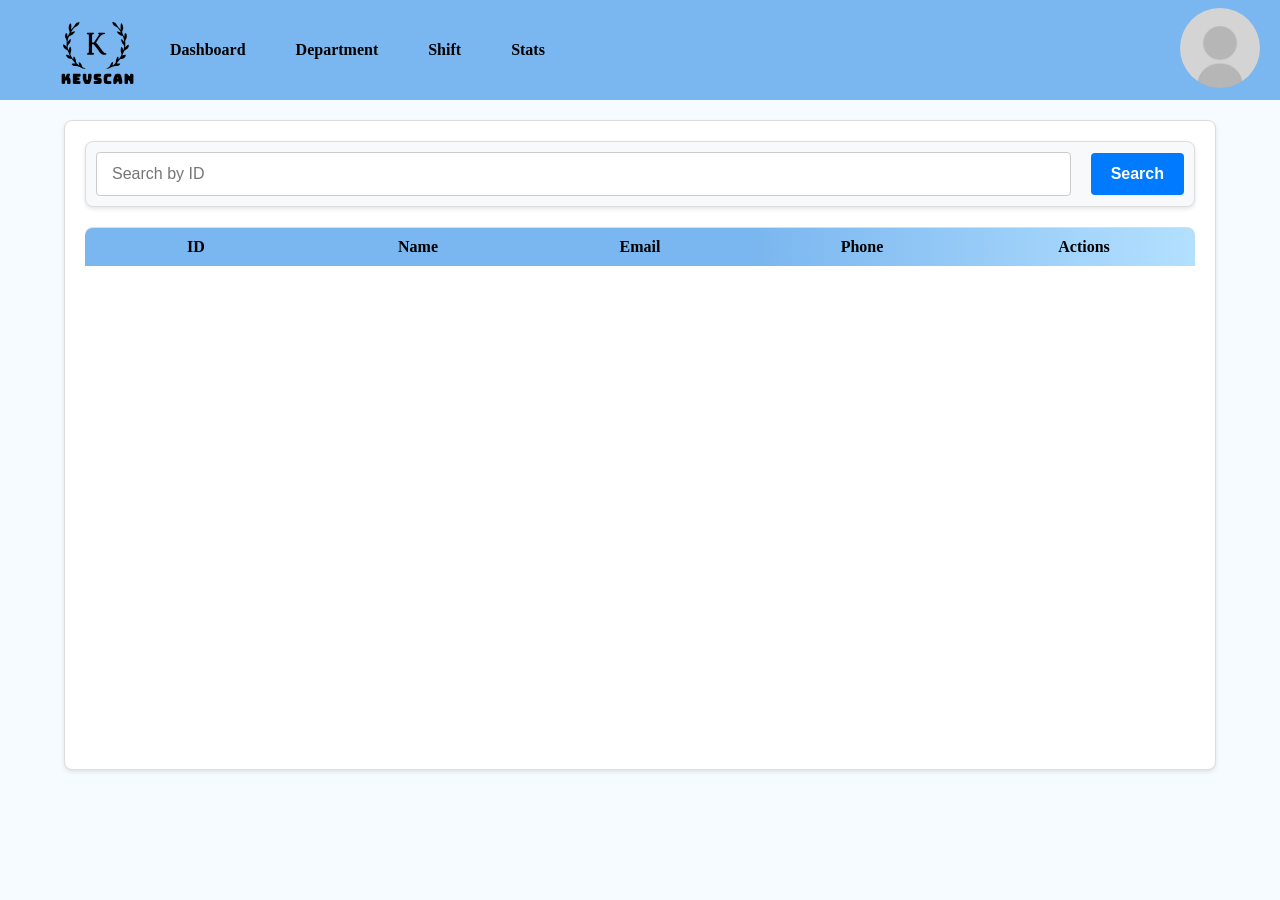
<file: View/Department.html>
<!DOCTYPE html>
<html lang="vi">
<head>
    <meta charset="UTF-8">
    <meta name="viewport" content="width=device-width, initial-scale=1.0">
    <title>Department - KEVSCAN</title>
    <link rel="stylesheet" href="../static/css/department.css">
    <link rel="stylesheet" href="../static/css/header.css">
    <script src="../static/js/header.js" defer></script>
    <script src="../static/js/department.js" defer></script>
</head>
<body>
    <div class="header">
        <img src="../static/img/logokevscan.svg" alt="Logo" class="logo">
        <nav>
            <ul>
                <li><a href="Dashboard.html">Dashboard</a></li>
                <li><a href="Department.html">Department</a></li>
                <li><a href="Shift.html">Shift</a></li>
                <li><a href="Stats.html">Stats</a></li>
            </ul>
        </nav>
        <div class="user-avatar">
            <img src="../static/img/avt.jpg" alt="User Avatar">
            <div class="user-menu" id="user-menu">
              <ul>
                  
                  <li id="logout">Log out</li>
              </ul>
          </div>
        </div>
    </div>
    <div class="container">
        <!-- Thanh tìm kiếm -->
        <div class="search-box">
            <input type="text" id="search" placeholder="Search by ID">
            <button class="btn-search">Search</button>
            
        </div>

        <!-- Hàng chứa các phần ID, Name, Email, Phone -->
        <div class="info-row header-row">
            <div class="info-item">ID</div>
            <div class="info-item">Name</div>
            <div class="info-item">Email</div>
            <div class="info-item">Phone</div>
            <div class="info-item">Actions</div>
        </div>

         <div id="user-list"></div>
   <div class="popup" id="edit-popup">
  <div class="popup-content">
    
    <h2>Edit Employee Information</h2>
    <form id="edit-form">
      <label for="edit-name">Name</label>
      <input type="text" id="edit-name" name="name" required>
      <label for="edit-email">Email</label>
      <input type="email" id="edit-email" name="email" required>
      <label for="edit-phone">Phone</label>
      <input type="text" id="edit-phone" name="phone" required>
      <div class="popup-buttons">
        <button type="submit" class="btn-submit">Save</button>
        <button type="button" class="btn-cancel" id="edit-cancel">Cancel</button>
      </div>
    </form>
  </div>
</div>

<div class="popup" id="delete-popup">
  <div class="popup-content">
    <button type="button" class="close-dialog" id="delete-close">&times;</button>
    <h3 style="color:#f44336;">Confirm Deletion</h3>
    <p id="delete-message" style="text-align:center;margin:18px 0 28px 0;font-size:17px;">Do you really want to delete this employee?</p>
    <div class="popup-buttons">
      <button type="button" class="btn-submit" id="delete-confirm">Delete</button>
      <button type="button" class="btn-cancel" id="delete-cancel">Cancel</button>
    </div>
  </div>
</div>
</body>
</html>
</file>
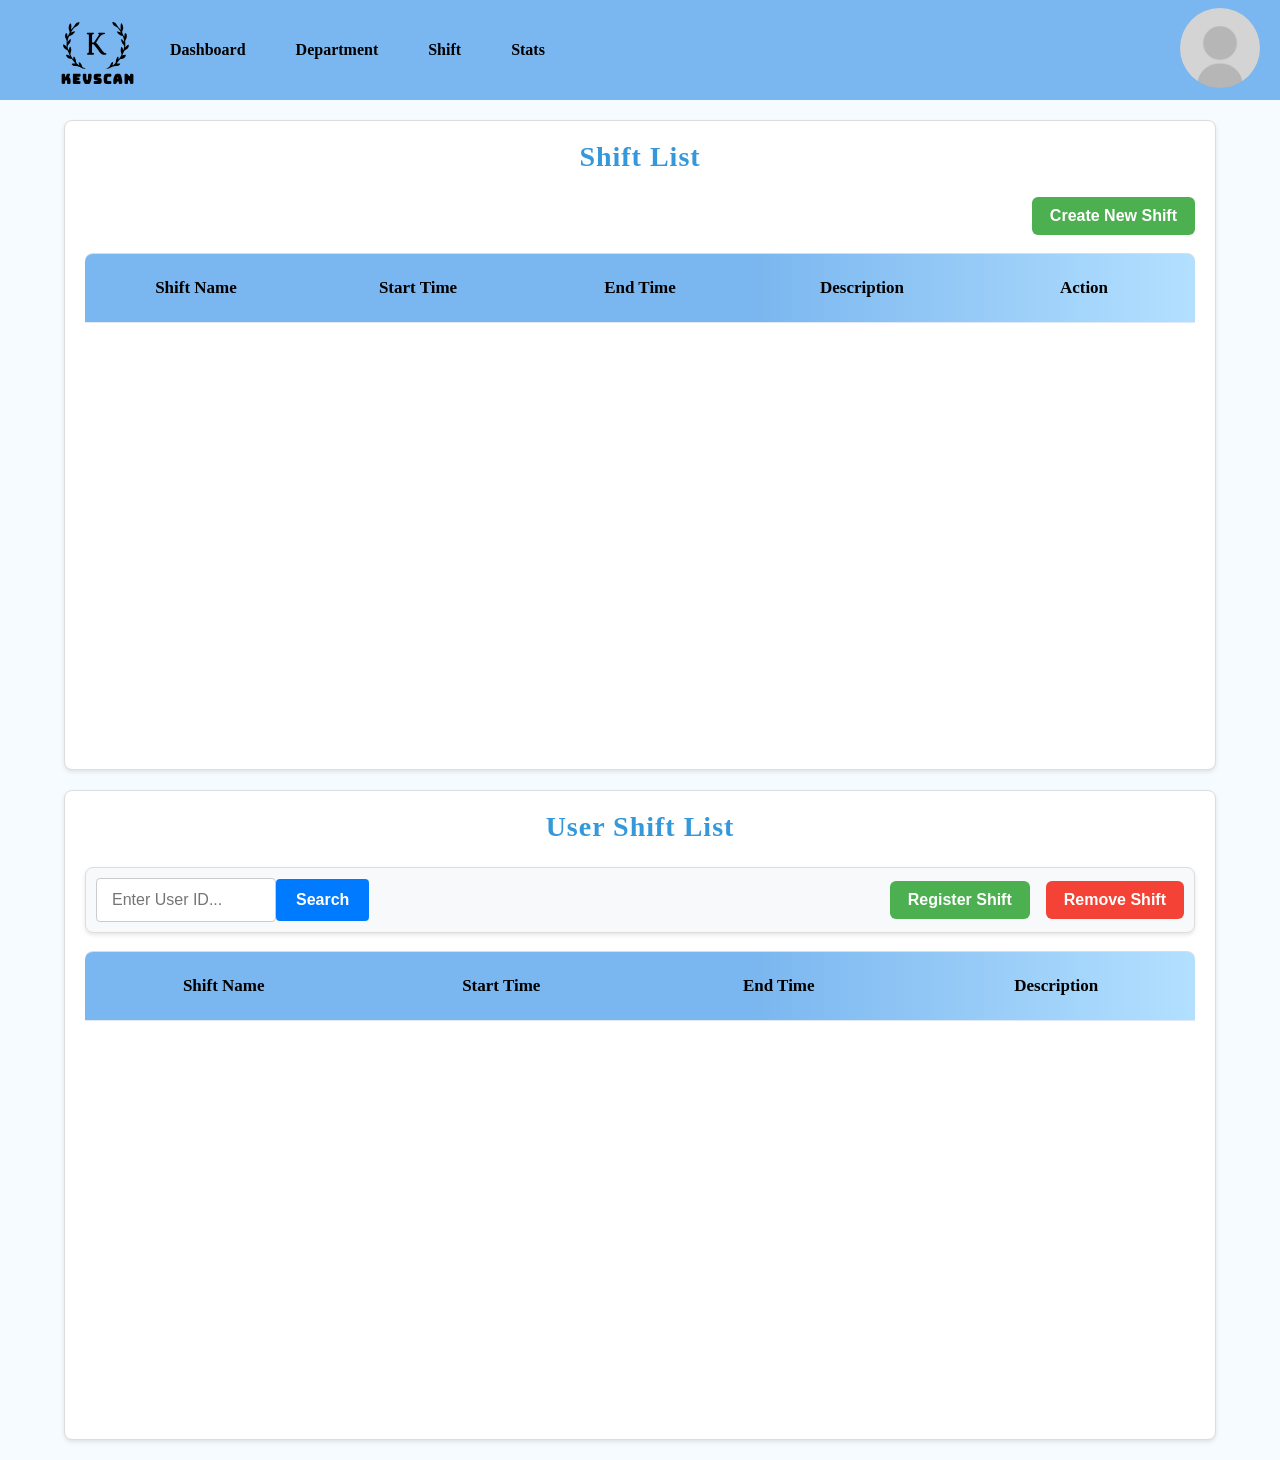
<file: View/Shift.html>
<!DOCTYPE html>
<html lang="vi">
<head>
    <meta charset="UTF-8">
    <meta name="viewport" content="width=device-width, initial-scale=1.0">
    <title>Shift - KEVSCAN</title>
    <link rel="stylesheet" href="../static/css/shift.css">
    <link rel="stylesheet" href="../static/css/header.css">
    <script src="../static/js/header.js" defer></script>
    <script src="../static/js/shift.js" defer></script>
</head>
<body>
    <div class="header">
        <img src="../static/img/logokevscan.svg" alt="Logo" class="logo">
        <nav>
            <ul>
                <li><a href="Dashboard.html">Dashboard</a></li>
                <li><a href="Department.html">Department</a></li>
                <li><a href="Shift.html">Shift</a></li>
                <li><a href="Stats.html">Stats</a></li>
            </ul>
        </nav>
        <div class="user-avatar">
            <img src="../static/img/avt.jpg" alt="User Avatar">
            <div class="user-menu" id="user-menu">
              <ul>
                  
                  <li id="logout">Log out</li>
              </ul>
          </div>
        </div>
    </div>
    <div class="container">
    <h2 class="shift-title">Shift List</h2>
    <div style="margin-bottom: 18px; text-align: right;">
  <button id="btn-create-shift" class="btn-add">Create New Shift</button>
</div>
    <div class="info-row header-row">
        <div class="info-item">Shift Name</div>
        <div class="info-item">Start Time</div>
        <div class="info-item">End Time</div>
        <!-- <div class="info-item">Late Tolerance (minutes)</div> -->
        <!-- <div class="info-item">Status</div> -->
        <div class="info-item">Description</div>
        <div class="info-item">Action</div>
    </div>
    <div id="shift-list"></div>
</div>
<div class="popup" id="create-shift-popup">
  <div class="popup-content">
   <button type="button" class="close-dialog" id="create-shift-close">&times;</button>
    <h2>Create New Shift</h2>
    <form id="create-shift-form">
      <label for="create-shift-name">Shift Name</label>
      <input type="text" id="create-shift-name" placeholder="Shift Name" required />
      <label for="create-shift-start">Start Time</label>
      <input type="time" id="create-shift-start" placeholder="Start Time" required />
      <label for="create-shift-end">End Time</label>
      <input type="time" id="create-shift-end" placeholder="End Time" required />
      <label for="create-shift-tolerance">Late Tolerance (minutes)</label>
      <input type="number" id="create-shift-tolerance" placeholder="Late Tolerance (minutes)" required />
      <label for="create-shift-desc">Description</label>
      <input type="text" id="create-shift-desc" name="description">
      <div class="popup-buttons">
        <button type="submit" class="btn-submit">Save</button>
        <button type="button" class="btn-cancel" id="create-shift-cancel">Cancel</button>
      </div>
    </form>
  </div>
</div>
<div class="popup" id="edit-shift-popup">
  <div class="popup-content">
    <button type="button" class="close-dialog" id="edit-shift-close">&times;</button>
    <h2>Edit Shift</h2>
    <form id="edit-shift-form">
      <label for="edit-shift-name">Shift Name</label>
      <input type="text" id="edit-shift-name" name="shiftName" required>
      <label for="edit-shift-start">Start Time (HH:mm)</label>
      <input type="time" id="edit-shift-start" name="shiftStart" required>
      <label for="edit-shift-end">End Time (HH:mm)</label>
      <input type="time" id="edit-shift-end" name="shiftEnd" required>
      <label for="edit-shift-tolerance">Late Tolerance (minutes)</label>
      <input type="number" id="edit-shift-tolerance" name="lateTolerance" required>
      <label for="edit-shift-desc">Description</label>
      <input type="text" id="edit-shift-desc" name="description">
      <div class="popup-buttons">
        <button type="submit" class="btn-submit">Save</button>
        <button type="button" class="btn-cancel" id="edit-shift-cancel">Cancel</button>
      </div>
    </form>
  </div>
</div>

<div class="popup" id="delete-shift-popup">
  <div class="popup-content">
    <button type="button" class="close-dialog" id="delete-shift-close">&times;</button>
    <h2 style="color:#f44336;">Confirm Delete</h2>
    <p id="delete-shift-message" style="text-align:center;margin:18px 0 28px 0;font-size:17px;">Are you sure you want to delete this shift?</p>
    <div class="popup-buttons">
      <button type="button" class="btn-submit" id="delete-shift-confirm">Delete</button>
      <button type="button" class="btn-cancel" id="delete-shift-cancel">Cancel</button>
    </div>
  </div>
</div>
<div class="container" id="user-shift-container">
  <h2 class="shift-title">User Shift List</h2>
  <div class="search-box" style="margin-bottom: 18px;">
  <div style="display:flex;flex:1;align-items:center;gap:0;">
    <input type="text" id="user-shift-userid" placeholder="Enter User ID..." style="max-width:180px; min-width:120px; width:180px; margin-right:0;" />
    <button id="btn-user-shift-search" class="btn-search" style="margin-left:0;">Search</button>
  </div>
  <div style="display:flex;gap:8px;">
    <button id="btn-user-shift-register" class="btn-add">Register Shift</button>
    <button id="btn-user-shift-remove" class="btn-cancel">Remove Shift</button>
  </div>
</div>
  <div class="info-row" id="user-shift-info" style="display:none;">
    <div class="info-item" id="user-shift-name" ></div>
</div>
  <div class="info-row header-row">
    <div class="info-item">Shift Name</div>
    <div class="info-item">Start Time</div>
    <div class="info-item">End Time</div>
    <div class="info-item">Description</div>
  </div>
  <div id="user-shift-list"></div>
</div>
<div class="popup" id="assign-shift-popup">
  <div class="popup-content">
    <button type="button" class="close-dialog" id="assign-shift-close">&times;</button>
    <h2>Register Shift for User</h2>
    <form id="assign-shift-form">
      <label for="assign-user-id">User ID</label>
      <input type="text" id="assign-user-id" name="userId" required>
      <label for="assign-shift-name">Shift Name</label>
      <input type="text" id="assign-shift-name" name="shiftName" required placeholder="Enter correct shift name (e.g., Ca_Sang)">
      <div class="popup-buttons">
        <button type="submit" class="btn-submit">Register</button>
        <button type="button" class="btn-cancel" id="assign-shift-cancel">Cancel</button>
      </div>
    </form>
  </div>
</div>

<div class="popup" id="remove-shift-popup">
  <div class="popup-content">
    <button type="button" class="close-dialog" id="remove-shift-close">&times;</button>
    <h2 style="color:#f44336;">Remove Shift for User</h2>
    <form id="remove-shift-form">
      <label for="remove-user-id">User ID</label>
      <input type="text" id="remove-user-id" name="userId" required>
      <label for="remove-shift-name">Shift Name</label>
      <input type="text" id="remove-shift-name" name="shiftName" required placeholder="Enter correct shift name (e.g., Ca_Sang)">
      <div class="popup-buttons">
        <button type="submit" class="btn-submit">Remove Shift</button>
        <button type="button" class="btn-cancel" id="remove-shift-cancel">Cancel</button>
      </div>
    </form>
  </div>
</div>

<div class="popup" id="notify-popup">
  <div class="popup-content">
    <h2 id="notify-title" style="text-align:center; color:#3498db; margin-bottom:18px;">Notification</h2>
    <div id="notify-message" style="text-align:center; font-size:17px; margin-bottom:24px;"></div>
    <div class="popup-buttons" style="justify-content:center;">
      <button type="button" class="btn-submit" id="notify-ok">OK</button>
    </div>
  </div>
</div>
</file>
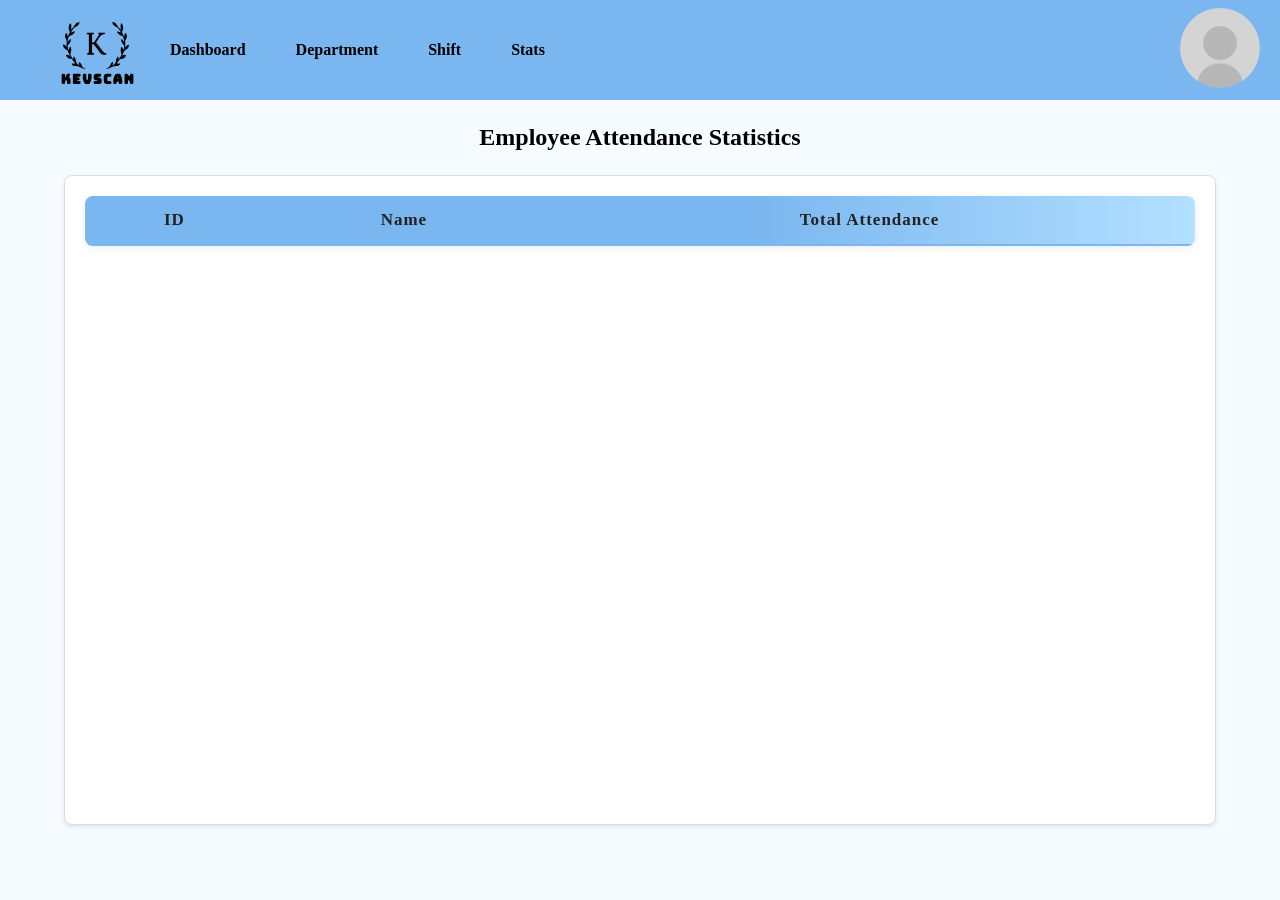
<file: View/Stats.html>
<!DOCTYPE html>
<html lang="vi">
<head>
    <meta charset="UTF-8">
    <meta name="viewport" content="width=device-width, initial-scale=1.0">
    <title>Stats - KEVSCAN</title>
    <link rel="stylesheet" href="../static/css/stats.css">
    <link rel="stylesheet" href="../static/css/header.css">
    <script src="../static/js/header.js" defer></script>
    <script src="../static/js/stats.js" defer></script>
</head>
<body>
    <div class="header">
        <img src="../static/img/logokevscan.svg" alt="Logo" class="logo">
        <nav>
            <ul>
                <li><a href="Dashboard.html">Dashboard</a></li>
                <li><a href="Department.html">Department</a></li>
                <li><a href="Shift.html">Shift</a></li>
                <li><a href="Stats.html">Stats</a></li>
            </ul>
        </nav>
        <div class="user-avatar">
            <img src="../static/img/avt.jpg" alt="User Avatar">
            <div class="user-menu" id="user-menu">
              <ul>
                 
                  <li id="logout">Log out</li>
              </ul>
          </div>
        </div>
    </div>
    <main>
    <h2 style="text-align:center;margin:24px 0;">Employee Attendance Statistics</h2>
    <div class="container">
        <table id="stats-table" style="width:100%;border-collapse:collapse;">
            <thead>
                <tr>
                    <th>ID</th>
                    <th>Name</th>
                    <th>Total Attendance</th>
                    <!-- <th>Check-in Count</th>
                    <th>Check-out Count</th> -->
                </tr>
            </thead>
            <tbody>
                <!-- Dữ liệu sẽ được thêm bằng JS -->
            </tbody>
        </table>
    </div>
</main>
</file>
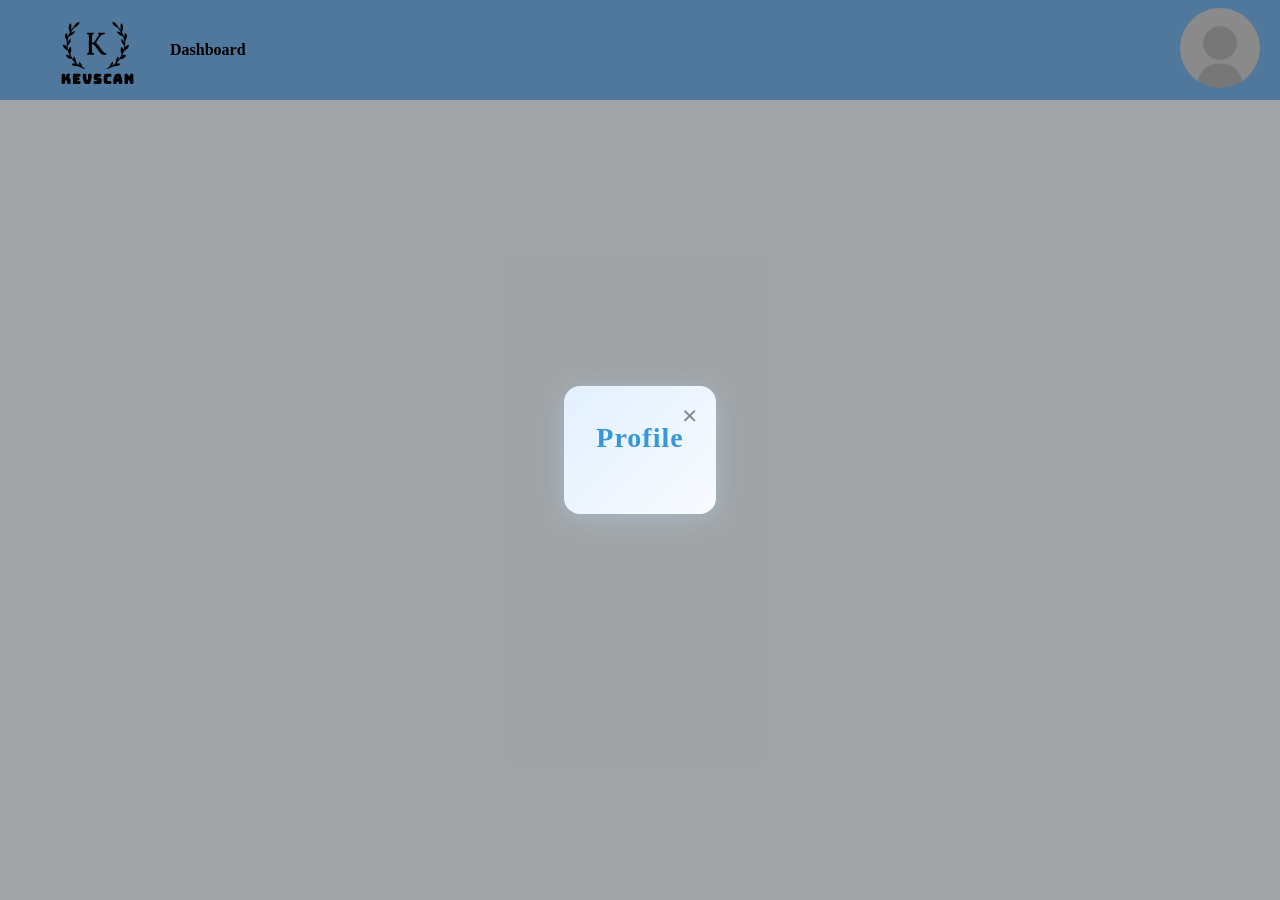
<file: View/UserDashboard.html>
<!DOCTYPE html>
<html lang="vi">
<head>
    <meta charset="UTF-8">
    <meta name="viewport" content="width=device-width, initial-scale=1.0">
    <title>User Dashboard - KEVSCAN</title>
    <link rel="stylesheet" href="../static/css/userdashboard.css">
    <link rel="stylesheet" href="../static/css/header.css">
    <script src="../static/js/header.js" defer></script>
    <script src="../static/js/userdashboard.js" defer></script>
</head>
<body>
    <div class="header">
        <img src="../static/img/logokevscan.svg" alt="Logo" class="logo">
        <nav>
            <ul>
                <li><a href="UserDashboard.html">Dashboard</a></li>
                
            </ul>
        </nav>
        <div class="user-avatar">
            <img src="../static/img/avt.jpg" alt="User Avatar">
            <div class="user-menu" id="user-menu">
                <ul>
                    <li id="logout">Log out</li>
                </ul>
            </div>
        </div>
    </div>
     </div>
    <!-- <button id="show-profile-btn" style="margin: 32px auto; display: block;">Your Account</button> -->

<div id="profile-dialog-overlay" class="dialog-overlay" style="display:none;">
  <div class="user-info dialog">
      <span class="dialog-close" id="close-profile-dialog">&times;</span>
      <h2>Profile</h2>
      <div id="profile-content"></div>
  </div>
</div>
</body>
</html>
</file>
<file: static/css/department.css>
body {
    background-color: #f5fbff;
  }
  * {
    margin: 0;
    padding: 0;
    box-sizing: border-box;
  }
  
  .header {
    display: flex;
    justify-content: space-between;
    align-items: center;
    background-color: #7ab6ef;
    color: white;
    padding: 10px 20px;
    height: 100px;
  }
  
  .header .logo {
    max-height: 150px; /* Logo sẽ không vượt quá chiều cao của header */
    max-width: 150px; /* Giới hạn chiều rộng tối đa */
    object-fit: contain; /* Đảm bảo logo không bị méo */
    
  }
  .header nav {
    flex-grow: 1;
  }
  
  .header nav ul {
    list-style: none;
    display: flex;
    gap: 50px;
    margin: 0;
    padding: 0;
    margin-right: auto;
  }
  
  .header nav ul li a {
    color: black;
    text-decoration: none;
    font-weight: bold;
  }
  
  .user-avatar img {
    height: 80px;
    width: 80px;
    object-fit: cover;
    border-radius: 50%;
  }

.container {
    margin: 20px auto;
    padding: 20px;
    background-color: #ffffff;
    border: 1px solid #ddd;
    border-radius: 8px;
    box-shadow: 0 2px 4px rgba(0, 0, 0, 0.1);
    width: 90%;
    height: 650px;
}

.search-box {
    display: flex;
    justify-content: space-between;
    align-items: center;
    margin-bottom: 20px;
    padding: 10px;
    background-color: #f8f9fa;
    border: 1px solid #ddd;
    border-radius: 8px;
    box-shadow: 0 2px 4px rgba(0, 0, 0, 0.1);
    gap: 10px;
}

.search-box input {
    flex: 1;
    padding: 12px 15px;
    border: 1px solid #ccc;
    border-radius: 4px;
    margin-right: 10px;
    font-size: 16px;
    transition: border-color 0.3s ease;
}

.search-box input:focus {
    border-color: #007bff;
    outline: none;
}

.search-box .btn-search,
.search-box .btn-add {
    padding: 12px 20px;
    font-size: 16px;
    font-weight: bold;
    background-color: #007bff;
    color: white;
    border: none;
    border-radius: 4px;
    cursor: pointer;
    transition: background-color 0.3s ease, transform 0.2s ease;
}

.search-box .btn-add {
    background-color: #28a745;
}

.search-box .btn-search:hover,
.search-box .btn-add:hover {
    background-color: #0056b3;
    transform: scale(1.05);
}

.search-box .btn-add:hover {
    background-color: #218838;
}

.info-row {
    display: flex;
    justify-content: space-between;
    padding: 10px 0;
    border-top: 1px solid #ddd;
}

.info-row.header-row {
  background: linear-gradient(90deg, #7ab6ef 60%, #b3e0ff 100%);
  color: #000000;
  font-weight: 700;
  border-radius: 8px 8px 0 0;
}

.info-item {
    flex: 1;
    text-align: center;
  
}
/* ---Popup Thêm Department--- */
.popup {
    display: none;
    position: fixed;
    top: 0; left: 0; width: 100vw; height: 100vh;
    background: rgba(0,0,0,0.35);
    z-index: 1000;
    justify-content: center;
    align-items: center;
    animation: fadeIn 0.2s;
}
@keyframes fadeIn {
    from { opacity: 0; }
    to   { opacity: 1; }
}

.popup-content {
    background: linear-gradient(135deg, #e3f0ff 0%, #f8fbff 100%);
    padding: 32px 28px 24px 28px;
    border-radius: 18px;
    width: 380px;
    box-shadow: 0 8px 32px #7ab6ef33;
    position: relative;
    animation: popupShow 0.25s;
}
@keyframes popupShow {
    from { transform: scale(0.95); opacity: 0; }
    to   { transform: scale(1); opacity: 1; }
}

.popup-content h2 {
    margin-bottom: 24px;
    text-align: center;
    color: #3498db;
    font-size: 24px;
    font-weight: 700;
    letter-spacing: 1px;
}

.popup-content form label {
    display: block;
    margin-bottom: 6px;
    font-weight: 500;
    color: #3498db;
}

.popup-content form input {
    width: 100%;
    padding: 12px;
    margin-bottom: 18px;
    border: 1.5px solid #b3e0ff;
    border-radius: 8px;
    font-size: 16px;
    background: #f8fbff;
    transition: border 0.2s;
    box-shadow: 0 2px 8px #b3e0ff22;
}
.popup-content form input:focus {
    border: 1.5px solid #3498db;
    outline: none;
}

.popup-buttons {
    display: flex;
    justify-content: space-between;
    gap: 16px;
    margin-top: 8px;
}

.popup-buttons .btn-submit,
.popup-buttons .btn-cancel {
    flex: 1;
    padding: 12px 0;
    border: none;
    border-radius: 8px;
    font-size: 17px;
    font-weight: 600;
    cursor: pointer;
    transition: background 0.2s, transform 0.2s;
    box-shadow: 0 2px 8px #b3e0ff22;
}

.popup-buttons .btn-submit {
    background: linear-gradient(90deg, #4CAF50 60%, #7ab6ef 100%);
    color: white;
    margin-right: 8px;
}
.popup-buttons .btn-submit:hover {
    background: linear-gradient(90deg, #218838 60%, #3498db 100%);
    transform: translateY(-2px) scale(1.04);
}

.popup-buttons .btn-cancel {
    background: linear-gradient(90deg, #f44336 60%, #b3e0ff 100%);
    color: white;
}
.popup-buttons .btn-cancel:hover {
    background: linear-gradient(90deg, #c82333 60%, #3498db 100%);
    transform: translateY(-2px) scale(1.04);
}

/* Nút đóng dialog */
.popup-content .close-dialog {
    position: absolute;
    top: 14px;
    right: 18px;
    font-size: 28px;
    color: #888;
    cursor: pointer;
    font-weight: bold;
    transition: color 0.2s;
    background: none;
    border: none;
}
.popup-content .close-dialog:hover {
    color: #e74c3c;
}
/* --Profile-- */
.user-avatar {
  position: relative; /* Đặt avatar làm gốc tham chiếu */
}
.user-menu {
  display: none;
  position: absolute;
  top: 100%;
  right: 0;
  background-color: white;
  border: 1px solid #000000;
  box-shadow: 0 4px 8px rgba(0, 0, 0, 0.1);
  z-index: 1000;
  width: 150px;
  border-radius: 4px;
}

.user-menu ul {
  list-style: none;
  margin: 0;
  padding: 0;
}

.user-menu ul li {
  color: black;
  padding: 10px;
  cursor: pointer;
  text-align: center;
}

.user-menu ul li:hover {
  background-color: #f0f0f0;
}
/* Thêm vào cuối file department.css */
.btn-edit, .btn-delete {
    margin: 0 5px;
    transition: transform 0.1s;
}
.btn-edit:hover, .btn-delete:hover {
    transform: scale(1.2);
}
</file>
<file: static/css/header.css>
.main-header {
    display: flex;
    justify-content: space-between;
    align-items: center;
    background-color: #007BFF;
    color: white;
    padding: 10px 20px;
    position: fixed;
    top: 0;
    width: 100%;
    z-index: 1000;
    box-shadow: 0 2px 5px rgba(0, 0, 0, 0.1);
}

.main-header .logo h1 {
    margin: 0;
    font-size: 1.5em;
}

.navbar ul {
    list-style: none;
    display: flex;
    gap: 15px; /* Khoảng cách giữa các mục */
    margin: 0 auto; /* Căn giữa theo chiều ngang */
    padding: 0;
    justify-content: center; /* Căn giữa nội dung bên trong ul */
    align-items: center; /* Căn giữa theo chiều dọc */
}

.navbar ul li a {
    text-decoration: none;
    color: white;
    font-size: 1em;
    transition: color 0.3s;
}

.navbar ul li a:hover {
    color: #FFD700;
}
</file>
<file: static/css/shift.css>
body {
    background-color: #f5fbff;
  }
  * {
    margin: 0;
    padding: 0;
    box-sizing: border-box;
  }
  
  .header {
    display: flex;
    justify-content: space-between;
    align-items: center;
    background-color: #7ab6ef;
    color: white;
    padding: 10px 20px;
    height: 100px;
  }
  
  .header .logo {
    max-height: 150px; /* Logo sẽ không vượt quá chiều cao của header */
    max-width: 150px; /* Giới hạn chiều rộng tối đa */
    object-fit: contain; /* Đảm bảo logo không bị méo */
    
  }
  .header nav {
    flex-grow: 1;
  }
  
  .header nav ul {
    list-style: none;
    display: flex;
    gap: 50px;
    margin: 0;
    padding: 0;
    margin-right: auto;
  }
  
  .header nav ul li a {
    color: black;
    text-decoration: none;
    font-weight: bold;
  }
  
  .user-avatar img {
    height: 80px;
    width: 80px;
    object-fit: cover;
    border-radius: 50%;
  }

.container {
    margin: 20px auto;
    padding: 20px;
    background-color: #ffffff;
    border: 1px solid #ddd;
    border-radius: 8px;
    box-shadow: 0 2px 4px rgba(0, 0, 0, 0.1);
    width: 90%;
    height: 650px;
}

.search-box {
    display: flex;
    justify-content: space-between;
    align-items: center;
    margin-bottom: 20px;
    padding: 10px;
    background-color: #f8f9fa;
    border: 1px solid #ddd;
    border-radius: 8px;
    box-shadow: 0 2px 4px rgba(0, 0, 0, 0.1);
    gap: 10px;
}

.search-box input {
    flex: 1;
    padding: 12px 15px;
    border: 1px solid #ccc;
    border-radius: 4px;
    margin-right: 10px;
    font-size: 16px;
    transition: border-color 0.3s ease;
}

.search-box input:focus {
    border-color: #007bff;
    outline: none;
}

.search-box .btn-search,
.search-box .btn-add {
    padding: 12px 20px;
    font-size: 16px;
    font-weight: bold;
    background-color: #007bff;
    color: white;
    border: none;
    border-radius: 4px;
    cursor: pointer;
    transition: background-color 0.3s ease, transform 0.2s ease;
}

.search-box .btn-add {
    background-color: #28a745;
}

.search-box .btn-search:hover,
.search-box .btn-add:hover {
    background-color: #0056b3;
    transform: scale(1.05);
}

.search-box .btn-add:hover {
    background-color: #218838;
}

.info-row {
    display: flex;
    justify-content: space-between;
    padding: 10px 0;
    border-top: 1px solid #ddd;
}

.info-row.header-row {
    font-weight: bold;
    background-color: #f4f4f4;
}

.info-item {
    flex: 1;
    text-align: center;
  
}
/* --Profile-- */
.user-avatar {
  position: relative; /* Đặt avatar làm gốc tham chiếu */
}
.user-menu {
  display: none;
  position: absolute;
  top: 100%;
  right: 0;
  background-color: white;
  border: 1px solid #000000;
  box-shadow: 0 4px 8px rgba(0, 0, 0, 0.1);
  z-index: 1000;
  width: 150px;
  border-radius: 4px;
}

.user-menu ul {
  list-style: none;
  margin: 0;
  padding: 0;
}

.user-menu ul li {
  color: black;
  padding: 10px;
  cursor: pointer;
  text-align: center;
}

.user-menu ul li:hover {
  background-color: #f0f0f0;
}

/* CSS */
.shift-title {
    text-align: center;
    margin-bottom: 24px;
    color: #3498db;
    font-size: 28px;
    font-weight: 700;
    letter-spacing: 1px;
}
.info-row.header-row {
  background: linear-gradient(90deg, #7ab6ef 60%, #b3e0ff 100%);
  color: #000000;
  font-weight: 700;
  border-radius: 8px 8px 0 0;
}

.info-row {
  display: flex;
  border-bottom: 1px solid #e0eafc;
  background: #fff;
  border-radius: 0 0 8px 8px;
  transition: background 0.2s;
}

/* .info-row:hover {
  background: #f5fbff;
} */

.info-item {
  flex: 1;
  padding: 14px 10px;
  text-align: center;
  font-size: 17px;
}

/* Popup overlay */
.popup {
    display: none;
    position: fixed;
    top: 0; left: 0; width: 100vw; height: 100vh;
    background: rgba(0,0,0,0.35);
    z-index: 1000;
    justify-content: center;
    align-items: center;
    animation: fadeIn 0.2s;
}
@keyframes fadeIn {
    from { opacity: 0; }
    to   { opacity: 1; }
}

/* Popup content */
.popup-content {
    background: linear-gradient(135deg, #e3f0ff 0%, #f8fbff 100%);
    padding: 32px 28px 24px 28px;
    border-radius: 18px;
    width: 380px;
    box-shadow: 0 8px 32px #7ab6ef33;
    position: relative;
    animation: popupShow 0.25s;
}
@keyframes popupShow {
    from { transform: scale(0.95); opacity: 0; }
    to   { transform: scale(1); opacity: 1; }
}

.popup-content h2 {
    margin-bottom: 24px;
    text-align: center;
    color: #3498db;
    font-size: 24px;
    font-weight: 700;
    letter-spacing: 1px;
}

.popup-content form label {
    display: block;
    margin-bottom: 6px;
    font-weight: 500;
    color: #3498db;
}

.popup-content form input {
    width: 100%;
    padding: 12px;
    margin-bottom: 18px;
    border: 1.5px solid #b3e0ff;
    border-radius: 8px;
    font-size: 16px;
    background: #f8fbff;
    transition: border 0.2s;
    box-shadow: 0 2px 8px #b3e0ff22;
}
.popup-content form input:focus {
    border: 1.5px solid #3498db;
    outline: none;
}

.popup-buttons {
    display: flex;
    justify-content: space-between;
    gap: 16px;
    margin-top: 8px;
}

.popup-buttons .btn-submit,
.popup-buttons .btn-cancel {
    flex: 1;
    padding: 12px 0;
    border: none;
    border-radius: 8px;
    font-size: 17px;
    font-weight: 600;
    cursor: pointer;
    transition: background 0.2s, transform 0.2s;
    box-shadow: 0 2px 8px #b3e0ff22;
}

.popup-buttons .btn-submit {
    background: linear-gradient(90deg, #4CAF50 60%, #7ab6ef 100%);
    color: white;
    margin-right: 8px;
}
.popup-buttons .btn-submit:hover {
    background: linear-gradient(90deg, #218838 60%, #3498db 100%);
    transform: translateY(-2px) scale(1.04);
}

.popup-buttons .btn-cancel {
    background: linear-gradient(90deg, #f44336 60%, #b3e0ff 100%);
    color: white;
}
.popup-buttons .btn-cancel:hover {
    background: linear-gradient(90deg, #c82333 60%, #3498db 100%);
    transform: translateY(-2px) scale(1.04);
}

/* Nút đóng dialog */
.popup-content .close-dialog {
    position: absolute;
    top: 14px;
    right: 18px;
    font-size: 28px;
    color: #888;
    cursor: pointer;
    font-weight: bold;
    transition: color 0.2s;
    background: none;
    border: none;
}
.popup-content .close-dialog:hover {
    color: #e74c3c;
}

.inactive-shift {
    opacity: 0.5;
    filter: grayscale(0.5);
    pointer-events: none; /* Nếu muốn không cho thao tác nữa */
}

#user-shift-info .info-item {
    text-align: center;
    color: #000000;
    font-weight: 600;
}
#user-shift-container .btn-add {
    background: #4CAF50;
    color: #fff;
    margin-left: 8px;
}
#user-shift-container .btn-cancel {
    background: #f44336;
    color: #fff;
    margin-left: 8px;
}
#user-shift-container .btn-add:hover {
    background: #218838;
}
#user-shift-container .btn-cancel:hover {
    background: #c82333;
}

.search-box {
    display: flex;
    justify-content: space-between;
    align-items: center;
    margin-bottom: 20px;
    padding: 10px;
    background-color: #f8f9fa;
    border: 1px solid #ddd;
    border-radius: 8px;
    box-shadow: 0 2px 4px rgba(0, 0, 0, 0.1);
    gap: 10px;
}

.search-box input {
    flex: none;
    padding: 12px 15px;
    border: 1px solid #ccc;
    border-radius: 4px;
    font-size: 16px;
    transition: border-color 0.3s ease;
    margin-right: 0;
}
#user-shift-container .btn-add,
#user-shift-container .btn-cancel {
    
    font-size: 16px;
    font-weight: bold;
    padding: 10px 18px;
    border-radius: 6px;
    border: none;
    cursor: pointer;
    transition: background 0.2s;
    /* Các thuộc tính màu giữ nguyên */
}

#btn-user-shift-search {
    margin-left: 0;
}

#btn-user-shift-register,
#btn-user-shift-remove {
    min-width: 110px;
}


#btn-create-shift {
    background: #4CAF50;
    color: #fff;
    min-width: 110px;
    font-size: 16px;
    font-weight: bold;
    padding: 10px 18px;
    border-radius: 6px;
    border: none;
    cursor: pointer;
    transition: background 0.2s;
}

#btn-create-shift:hover {
    background: #218838;
}
</file>
<file: static/css/stats.css>
body {
    background-color: #f5fbff;
  }
  * {
    margin: 0;
    padding: 0;
    box-sizing: border-box;
  }
  
  .header {
    display: flex;
    justify-content: space-between;
    align-items: center;
    background-color: #7ab6ef;
    color: white;
    padding: 10px 20px;
    height: 100px;
  }
  
  .header .logo {
    max-height: 150px; /* Logo sẽ không vượt quá chiều cao của header */
    max-width: 150px; /* Giới hạn chiều rộng tối đa */
    object-fit: contain; /* Đảm bảo logo không bị méo */
    
  }
  .header nav {
    flex-grow: 1;
  }
  
  .header nav ul {
    list-style: none;
    display: flex;
    gap: 50px;
    margin: 0;
    padding: 0;
    margin-right: auto;
  }
  
  .header nav ul li a {
    color: black;
    text-decoration: none;
    font-weight: bold;
  }
  
  .user-avatar img {
    height: 80px;
    width: 80px;
    object-fit: cover;
    border-radius: 50%;
  }

.container {
    margin: 20px auto;
    padding: 20px;
    background-color: #ffffff;
    border: 1px solid #ddd;
    border-radius: 8px;
    box-shadow: 0 2px 4px rgba(0, 0, 0, 0.1);
    width: 90%;
    height: 650px;
}

.search-box {
    display: flex;
    justify-content: space-between;
    align-items: center;
    margin-bottom: 20px;
    padding: 10px;
    background-color: #f8f9fa;
    border: 1px solid #ddd;
    border-radius: 8px;
    box-shadow: 0 2px 4px rgba(0, 0, 0, 0.1);
    gap: 10px;
}

.search-box input {
    flex: 1;
    padding: 12px 15px;
    border: 1px solid #ccc;
    border-radius: 4px;
    margin-right: 10px;
    font-size: 16px;
    transition: border-color 0.3s ease;
}

.search-box input:focus {
    border-color: #007bff;
    outline: none;
}

.search-box .btn-search,
.search-box .btn-add {
    padding: 12px 20px;
    font-size: 16px;
    font-weight: bold;
    background-color: #007bff;
    color: white;
    border: none;
    border-radius: 4px;
    cursor: pointer;
    transition: background-color 0.3s ease, transform 0.2s ease;
}

.search-box .btn-add {
    background-color: #28a745;
}

.search-box .btn-search:hover,
.search-box .btn-add:hover {
    background-color: #0056b3;
    transform: scale(1.05);
}

.search-box .btn-add:hover {
    background-color: #218838;
}

.info-row {
    display: flex;
    justify-content: space-between;
    padding: 10px 0;
    border-top: 1px solid #ddd;
}

.info-row.header-row {
    font-weight: bold;
    background-color: #f4f4f4;
}

.info-item {
    flex: 1;
    text-align: center;
  
}
/* --Profile-- */
.user-avatar {
  position: relative; /* Đặt avatar làm gốc tham chiếu */
}
.user-menu {
  display: none;
  position: absolute;
  top: 100%;
  right: 0;
  background-color: white;
  border: 1px solid #000000;
  box-shadow: 0 4px 8px rgba(0, 0, 0, 0.1);
  z-index: 1000;
  width: 150px;
  border-radius: 4px;
}

.user-menu ul {
  list-style: none;
  margin: 0;
  padding: 0;
}

.user-menu ul li {
  color: black;
  padding: 10px;
  cursor: pointer;
  text-align: center;
}

.user-menu ul li:hover {
  background-color: #f0f0f0;
}
#stats-table {
    width: 100%;
    border-collapse: collapse;
    background: #fff;
    box-shadow: 0 2px 8px rgba(0,0,0,0.07);
    border-radius: 8px;
    overflow: hidden;
    font-size: 17px;
}

#stats-table thead {
    background: linear-gradient(90deg, #7ab6ef 60%, #b3e0ff 100%);
}

#stats-table th, #stats-table td {
    padding: 14px 12px;
    text-align: center;
}

#stats-table th {
    color: #222;
    font-weight: bold;
    letter-spacing: 1px;
    border-bottom: 2px solid #7ab6ef;
}

#stats-table tbody tr {
    transition: background 0.2s;
}

#stats-table tbody tr:nth-child(even) {
    background: #f6faff;
}

#stats-table tbody tr:hover {
    background: #e3f1ff;
}

#stats-table td {
    border-bottom: 1px solid #e0e0e0;
    color: #333;
}

#stats-table tbody tr:last-child td {
    border-bottom: none;
}

/* Responsive cho bảng */
@media (max-width: 800px) {
    #stats-table, #stats-table thead, #stats-table tbody, #stats-table th, #stats-table td, #stats-table tr {
        display: block;
    }
    #stats-table thead {
        display: none;
    }
    #stats-table tr {
        margin-bottom: 15px;
        border-radius: 8px;
        box-shadow: 0 2px 8px rgba(0,0,0,0.07);
        background: #fff;
    }
    #stats-table td {
        padding: 12px;
        text-align: right;
        position: relative;
    }
    #stats-table td:before {
        content: attr(data-label);
        position: absolute;
        left: 12px;
        top: 12px;
        font-weight: bold;
        color: #7ab6ef;
        text-align: left;
    }
}
</file>
<file: static/css/userdashboard.css>
body {
  background-color: #f5fbff;
}
* {
  margin: 0;
  padding: 0;
  box-sizing: border-box;
}

.header {
  display: flex;
  justify-content: space-between;
  align-items: center;
  background-color: #7ab6ef;
  color: white;
  padding: 10px 20px;
  height: 100px;
}

.header .logo {
  max-height: 150px; /* Logo sẽ không vượt quá chiều cao của header */
  max-width: 150px; /* Giới hạn chiều rộng tối đa */
  object-fit: contain; /* Đảm bảo logo không bị méo */
  
}
.header nav {
  flex-grow: 1;
}

.header nav ul {
  list-style: none;
  display: flex;
  gap: 50px;
  margin: 0;
  padding: 0;
  margin-right: auto;
}

.header nav ul li a {
  color: black;
  text-decoration: none;
  font-weight: bold;
  position: relative;
}
.header nav ul li a.active::after {
  content: '';
  position: absolute;
  bottom: -5px;
  left: 0;
  width: 100%;
  height: 2px;
  background-color: #000; /* Màu underline */
}

.user-avatar img {
  height: 80px;
  width: 80px;
  object-fit: cover;
  border-radius: 50%;
}

.content {
  padding: 20px;
}
.container {
  margin: 20px auto;
  padding: 20px;
  background-color: #ffffff;
  border: 1px solid #ddd;
  border-radius: 8px;
  box-shadow: 0 2px 4px rgba(0, 0, 0, 0.1);
  width: 80%;
  height: 650px;
}

.time-box {
  margin-bottom: 20px;
}

.time-box label {
  font-weight: bold;
  margin-right: 10px;
}

.time-box input {
  padding: 5px;
  border: 1px solid #ccc;
  border-radius: 4px;
}

.info-row {
  display: flex;
  justify-content: space-between;
  padding: 10px 0;
  border-top: 1px solid #ddd;
  
}

.info-row.header-row {
  font-weight: bold;
  background-color: #f4f4f4;
}

.info-item {
  flex: 1;
  text-align: center;

}
/* --Profile-- */
.user-avatar {
  position: relative; /* Đặt avatar làm gốc tham chiếu */
}
.user-menu {
  display: none;
  position: absolute;
  top: 100%;
  right: 0;
  background-color: white;
  border: 1px solid #000000;
  box-shadow: 0 4px 8px rgba(0, 0, 0, 0.1);
  z-index: 1000;
  width: 150px;
  border-radius: 4px;
}

.user-menu ul {
  list-style: none;
  margin: 0;
  padding: 0;
}

.user-menu ul li {
  color: black;
  padding: 10px;
  cursor: pointer;
  text-align: center;
}

.user-menu ul li:hover {
  background-color: #f0f0f0;
}


.user-info {
  margin: 40px auto;
  max-width: 420px;
  background: linear-gradient(135deg, #e3f0ff 0%, #f8fbff 100%);
  border-radius: 16px;
  box-shadow: 0 4px 24px #b3e0ff55;
  padding: 36px 32px 32px 32px;
  font-size: 18px;
  transition: box-shadow 0.2s;
}

.user-info:hover {
  box-shadow: 0 8px 32px #7ab6ef88;
}

.user-info h2 {
  text-align: center;
  margin-bottom: 28px;
  color: #3498db;
  font-size: 28px;
  letter-spacing: 1px;
  font-weight: 700;
}

#profile-content {
  margin-top: 12px;
  color: #222;
}

.profile-row {
  display: flex;
  align-items: center;
  padding: 12px 0;
  border-bottom: 1px solid #e0eafc;
  font-size: 18px;
  transition: background 0.2s;
}

.profile-row:last-child {
  border-bottom: none;
}

.profile-icon {
  font-size: 22px;
  margin-right: 12px;
  color: #7ab6ef;
  width: 32px;
  text-align: center;
}

#profile-content strong {
  color: #3498db;
  min-width: 110px;
  display: inline-block;
  font-weight: 600;
}


.dialog-overlay {
  position: fixed;
  top: 0; left: 0; right: 0; bottom: 0;
  background: rgba(0,0,0,0.35);
  z-index: 2000;
  display: flex;
  align-items: center;
  justify-content: center;
}

.user-info.dialog {
  position: relative;
  animation: popupShow 0.25s;
}

@keyframes popupShow {
  from { transform: scale(0.8); opacity: 0; }
  to   { transform: scale(1); opacity: 1; }
}

.dialog-close {
  position: absolute;
  top: 14px;
  right: 18px;
  font-size: 28px;
  color: #888;
  cursor: pointer;
  font-weight: bold;
  transition: color 0.2s;
}
.dialog-close:hover {
  color: #e74c3c;
}
</file>
